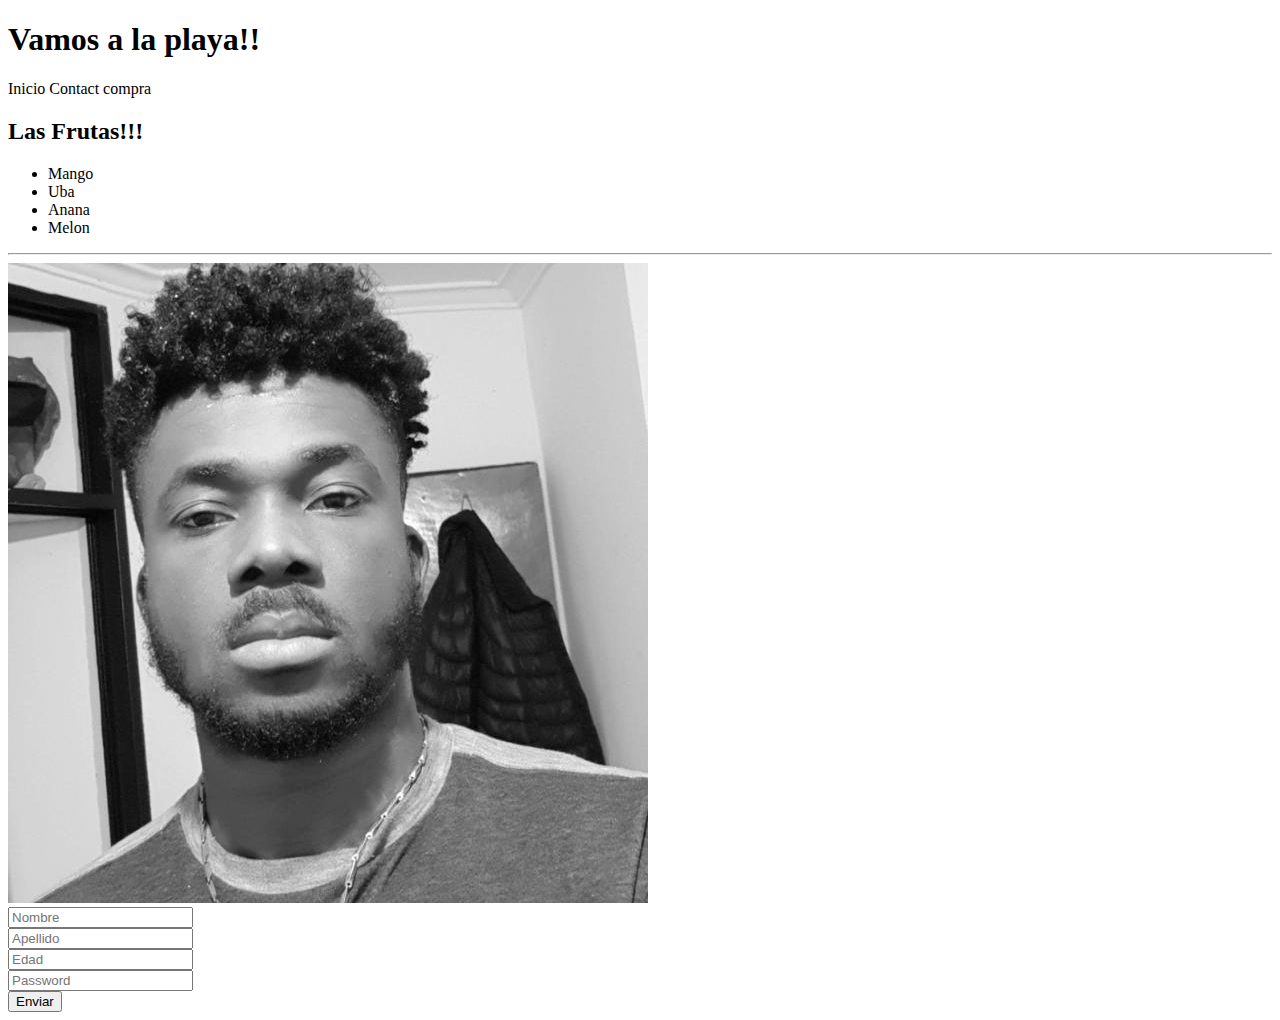
<file: index.html>
<!DOCTYPE html>
<html lang="en">
<head>
    <meta charset="UTF-8">
    <meta name="viewport" content="width=device-width, initial-scale=1.0">
    <title>Document</title>
</head>
<body>
    <header>
        <h1>Vamos a la playa!!</h1>
        <span>Inicio</span>
        <span>Contact</span>
        <span>compra</span>
    </header>
    <main>
        <section>
            <h2>Las Frutas!!!</h2>
            <article>
                <div>
                    <ul>
                        <li>Mango</li>
                        <li>Uba</li>
                        <li>Anana</li>
                        <li>Melon</li>
                    </ul>
                </div>
            </article>
            <hr>
            <article>
                <img src="./pp.jpg" alt="">
            </article>
            <article>
                <div>
                    <form>
                        <div>
                            <input type="text" name="nombre" placeholder="Nombre">
                        </div>

                        <div>
                            <input type="text" name="apellido" placeholder="Apellido">
                        </div>

                        <div>
                            <input type="number" name="edad" placeholder="Edad">
                        </div>

                        <div>
                            <input type="password" name="password" placeholder="Password">
                        </div>
                        <button>Enviar</button>
                    </form>
                </div>
            </article>
        </section>
    </main>
    <footer>

    </footer>
</body>
</html>
</file>
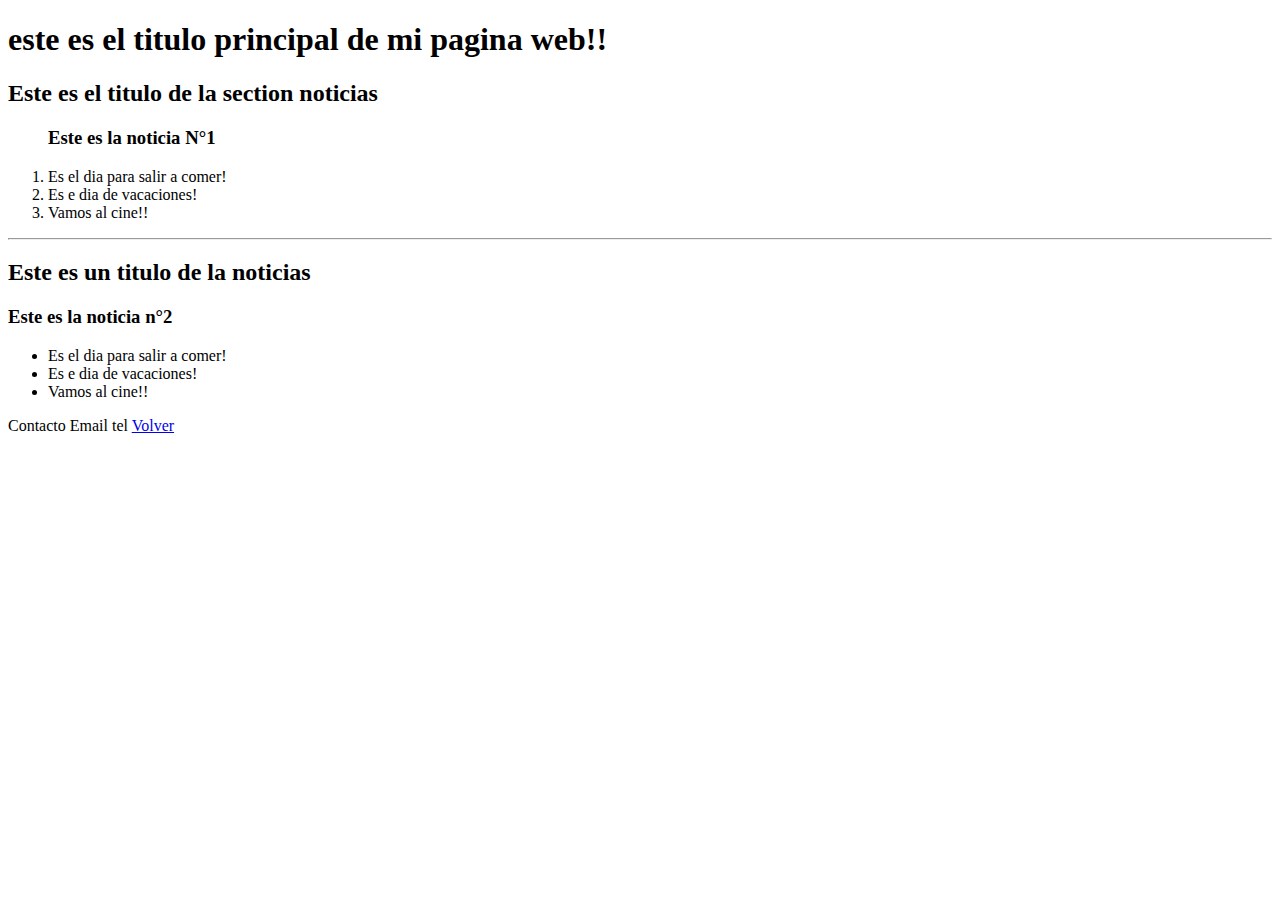
<file: etiqueta.html>
<!DOCTYPE html>
<html lang="es">
<head>
    <meta charset="UTF-8">
    <meta name="viewport" content="width=device-width, initial-scale=1.0">
    <title>Document</title>
</head>
<body>
    <header>
        <h1>este es el titulo principal de mi pagina web!!</h1>
    </header>

    <main>
        <section>
            <h2>Este es el titulo de la section noticias</h2>

            <article>
                <div>
                    <ol>
                        <h3>Este es la noticia N°1</h3>
                        <li>Es el dia para salir a comer!</li>
                        <li>Es e dia de vacaciones!</li>
                        <li>Vamos al cine!!</li>
                    </ol>
                </div>
            </article>

        </section>
        <hr>
    
        <h2>Este es un titulo de la noticias</h2>
        <h3>Este es la noticia n°2</h3>
        <ul>
            <li>Es el dia para salir a comer!</li>
            <li>Es e dia de vacaciones!</li>
            <li>Vamos al cine!!</li>
        </ul>
    </main>

    <footer>
        <span>Contacto</span>
        <span>Email</span>
        <span>tel</span>
        <a href="./index.html">Volver</a>
    </footer>

 

    
</body>
</html>
</file>
